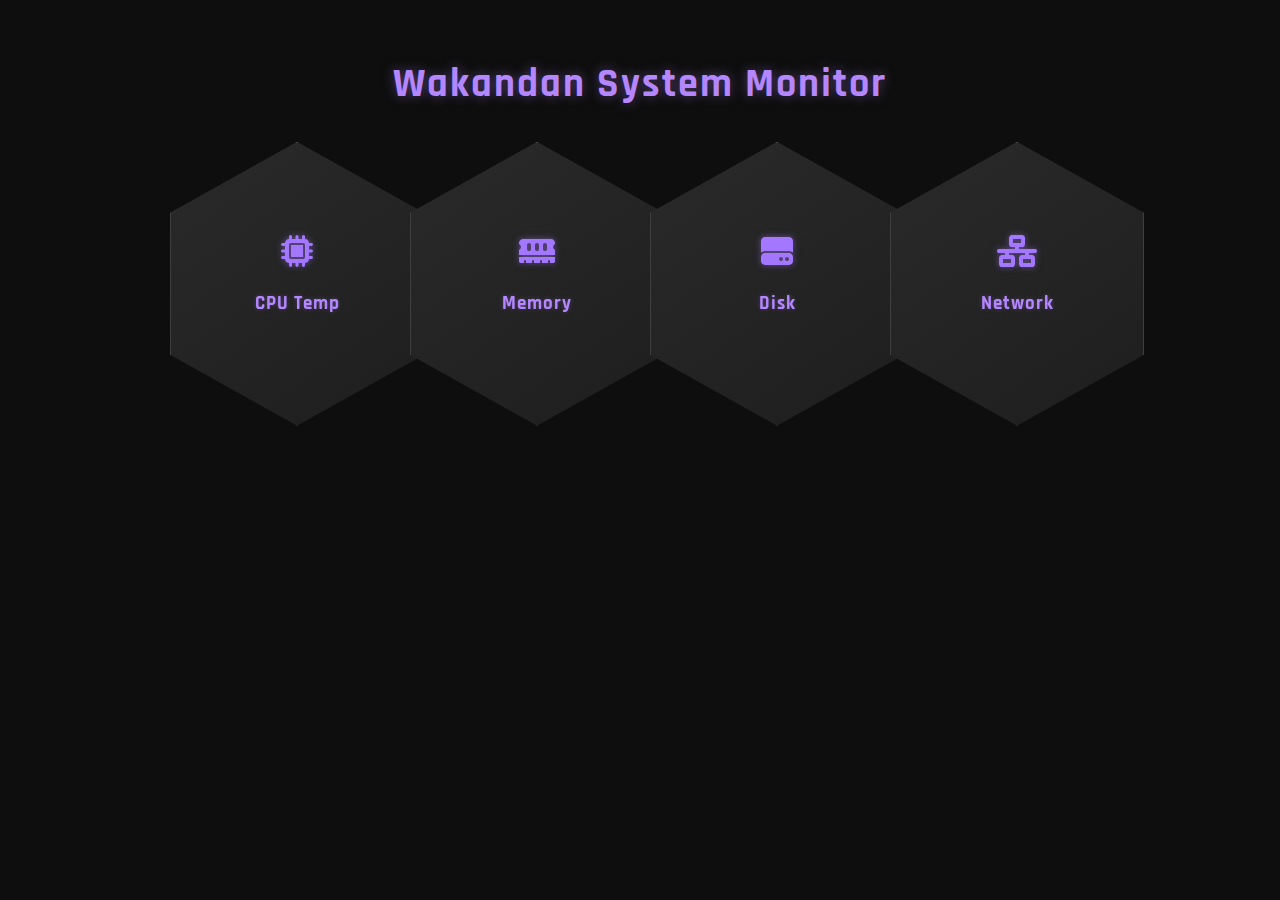
<file: src/index.html>
<!DOCTYPE html>
<html lang="en">
<head>
  <meta charset="UTF-8" />
  <title>Wakandan System Monitor</title>
  <link rel="stylesheet" href="style.css">
  <link rel="stylesheet" href="https://cdnjs.cloudflare.com/ajax/libs/font-awesome/6.5.0/css/all.min.css" />
  <link href="https://fonts.googleapis.com/css2?family=Rajdhani:wght@400;600&display=swap" rel="stylesheet">
</head>
<body>
  <div class="container">
    <h1>Wakandan System Monitor</h1>
    <div class="hex-container">

      <div class="flip-card">
        <div class="flip-inner">
          <div class="card front">
            <i class="fas fa-microchip"></i>
            <h2>CPU Temp</h2>
          </div>
          <div class="card back">
            <p id="cpu-temp">Loading...</p>
          </div>
        </div>
      </div>

      <div class="flip-card">
        <div class="flip-inner">
          <div class="card front">
            <i class="fas fa-memory"></i>
            <h2>Memory</h2>
          </div>
          <div class="card back">
            <p id="memory">Loading...</p>
          </div>
        </div>
      </div>

      <div class="flip-card">
        <div class="flip-inner">
          <div class="card front">
            <i class="fas fa-hdd"></i>
            <h2>Disk</h2>
          </div>
          <div class="card back">
            <p id="disk">Loading...</p>
          </div>
        </div>
      </div>

      <div class="flip-card">
        <div class="flip-inner">
          <div class="card front">
            <i class="fas fa-network-wired"></i>
            <h2>Network</h2>
          </div>
          <div class="card back">
            <p id="network">Loading...</p>
          </div>
        </div>
      </div>

    </div>
  </div>

  <script>
    async function fetchData() {
      const res = await fetch("https://8mj767oeu1.execute-api.eu-west-2.amazonaws.com/test/status");
      const data = await res.json();

      document.getElementById("cpu-temp").innerText = data.cpu_temp
        ? `${data.cpu_temp.toFixed(1)}°C`
        : "N/A";
      document.getElementById("memory").innerText = `${(data.memory.used / 1e9).toFixed(2)} GB / ${(data.memory.total / 1e9).toFixed(2)} GB (${data.memory.percent}%)`;
      document.getElementById("disk").innerText = `${(data.disk.used / 1e9).toFixed(2)} GB / ${(data.disk.total / 1e9).toFixed(2)} GB (${data.disk.percent}%)`;
      document.getElementById("network").innerText = `Sent: ${(data.network.bytes_sent / 1e6).toFixed(2)} MB | Received: ${(data.network.bytes_recv / 1e6).toFixed(2)} MB`;
    }

    fetchData();
    setInterval(fetchData, 1000);
  </script>
</body>
</html>
</file>
<file: src/style.css>
body {
    margin: 0;
    font-family: 'Rajdhani', sans-serif;
    background-color: #0e0e0e;
    color: #ffffff;
  }
  
  .container {
    display: flex;
    flex-direction: column;
    align-items: center;
    padding: 2rem;
    text-align: center;
  }
  
  h1 {
    font-size: 2.5rem;
    color: #b486ff;
    text-shadow: 0 0 12px rgba(180, 134, 255, 0.4);
    margin-bottom: 2rem;
    letter-spacing: 2px;
  }
  
  .hex-container {
    display: flex;
    flex-wrap: wrap;
    justify-content: center;
    gap: 20px;
  }
  
  .flip-card {
    width: 220px;
    height: 250px;
    perspective: 1000px;
  }
  
  .flip-inner {
    width: 100%;
    height: 100%;
    position: relative;
    transform-style: preserve-3d;
    transition: transform 0.8s ease-in-out;
  }
  
  .flip-card:hover .flip-inner {
    transform: rotateY(180deg);
  }
  
  .card {
    position: absolute;
    width: 100%;
    height: 100%;
    clip-path: polygon(
      50% 0%,
      100% 25%,
      100% 75%,
      50% 100%,
      0% 75%,
      0% 25%
    );
    background: linear-gradient(145deg, #2a2a2a, #1e1e1e);
    border: 1px solid #3f3f3f;
    box-shadow: 0 0 12px rgba(155, 89, 255, 0.2);
    display: flex;
    flex-direction: column;
    justify-content: center;
    align-items: center;
    backface-visibility: hidden;
    text-align: center;
    padding: 1rem;
  }
  
  /* Front Side */
  .front i {
    font-size: 2rem;
    color: #a377ff;
    text-shadow: 0 0 6px rgba(163, 119, 255, 0.5);
    margin-bottom: 0.5rem;
  }
  
  .front h2 {
    font-size: 1.2rem;
    color: #b486ff;
    text-shadow: 0 0 4px rgba(180, 134, 255, 0.3);
    letter-spacing: 1px;
  }
  
  /* Back Side */
  .back {
    transform: rotateY(180deg);
    font-size: 1rem;
    color: #e2ccff;
    text-shadow: 0 0 3px rgba(226, 204, 255, 0.2);
  }
</file>
